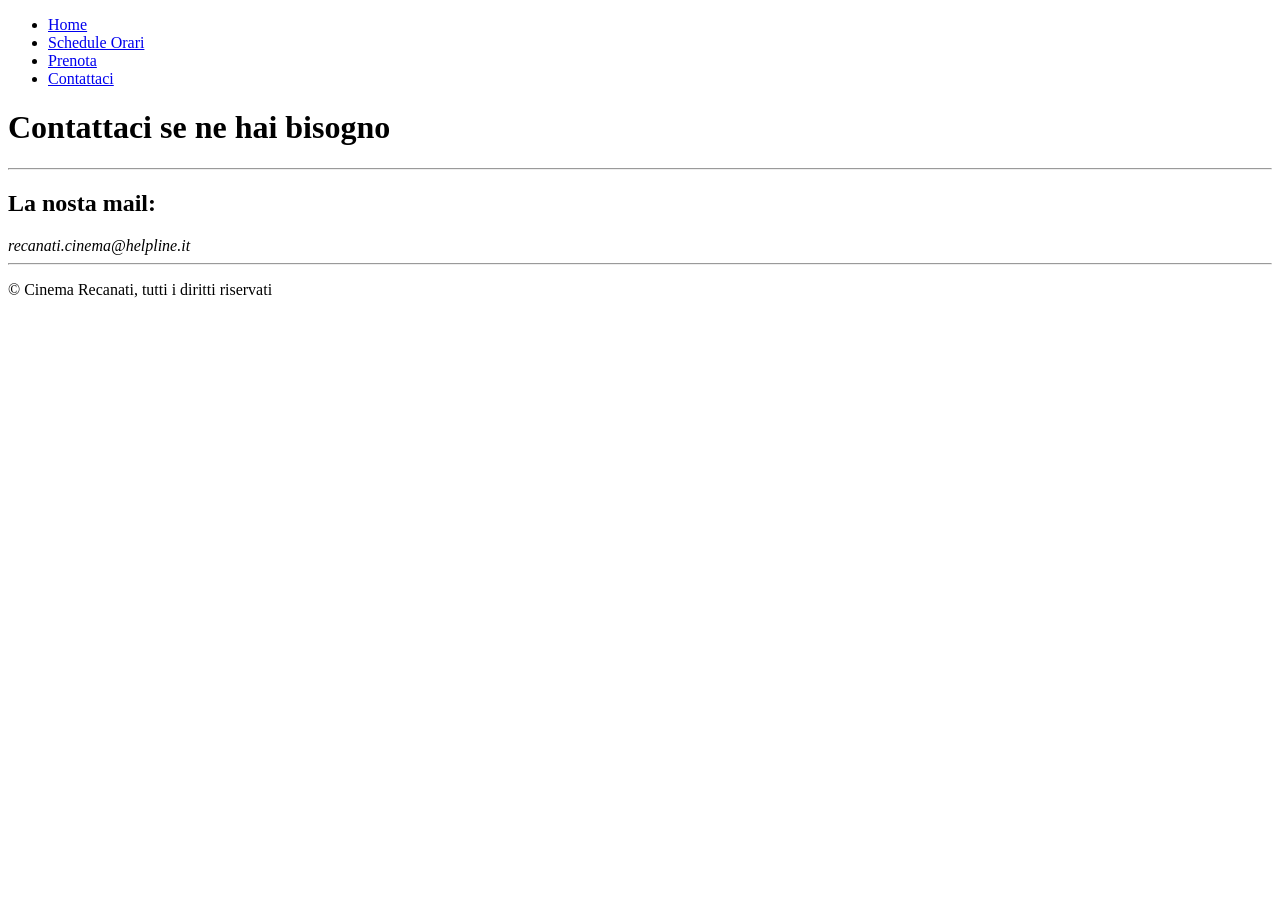
<file: contatti.html>
<!DOCTYPE html>
<html lang="it">
<head>
    <meta charset="UTF-8">
    <meta name="viewport" content="width=device-width, initial-scale=1.0">
    <title>Recanati Cinema - Pagina principale</title>
</head>
<body>
    <header>
        <nav>
            <ul>
                <li><a aria-current="page" href="index.html">Home</a></li>
                <li><a aria-current="page" href="programmazione.html">Schedule Orari</a></li>
                <li><a aria-current="page" href="prenota.html">Prenota</a></li>
                <li><a aria-current="page" href="contatti.html">Contattaci</a></li>
            </ul>
        </nav>
        <h1>Contattaci se ne hai bisogno</h1>
    </header>
    <hr>
    <main>
        <section>
            <h2>La nosta mail:</h2>
                <address>recanati.cinema@helpline.it</address>
        </section>
    </main>
    <hr>
    <footer>
        <p>&copy Cinema Recanati, tutti i diritti riservati</p>
    </footer>
</body>
</html>
</file>
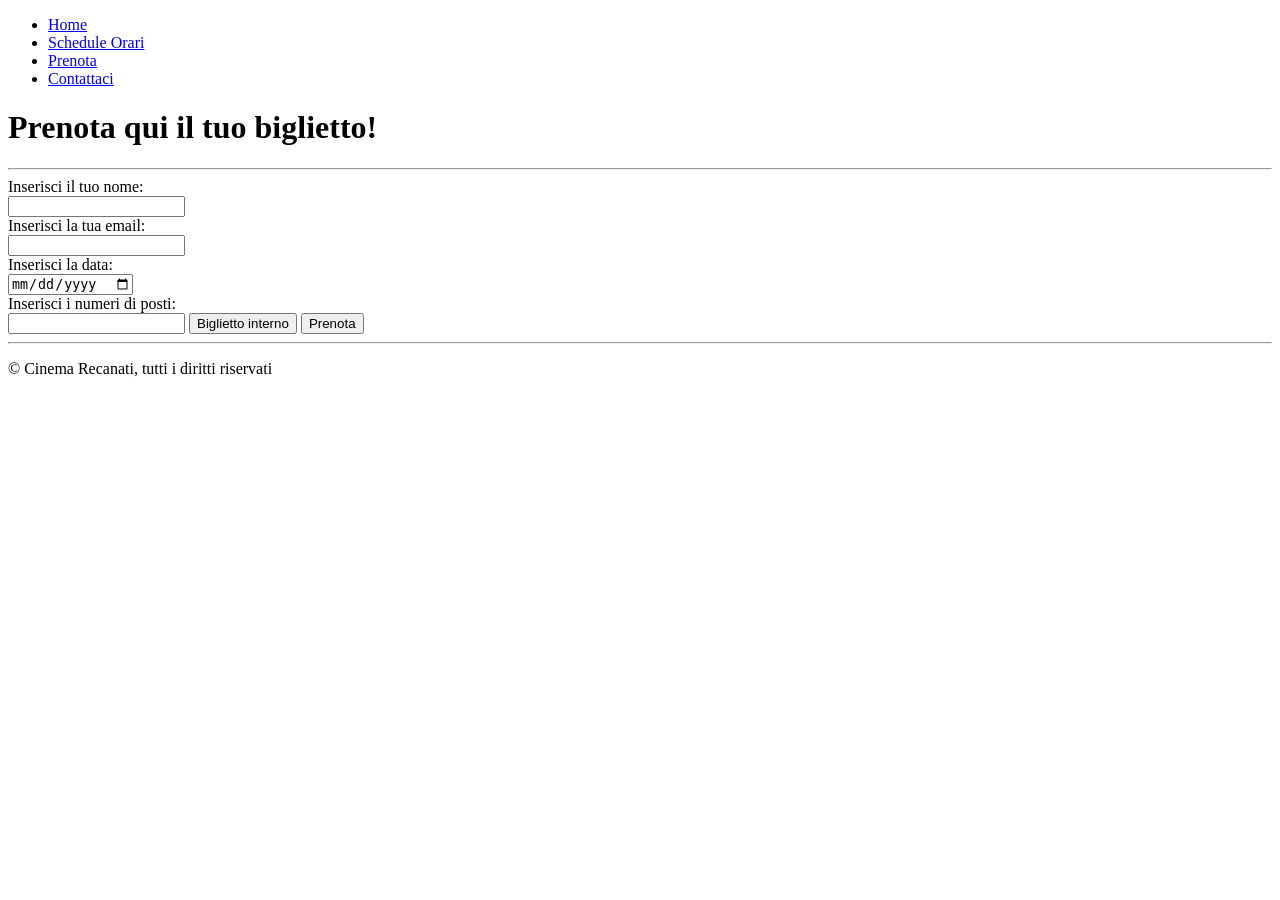
<file: prenota.html>
<!DOCTYPE html>
<html lang="it">
<head>
    <meta charset="UTF-8">
    <meta name="viewport" content="width=device-width, initial-scale=1.0">
    <title>Recanati Cinema - Pagina principale</title>
</head>
<body>
    <header>
        <nav>
            <ul>
                <li><a aria-current="page" href="index.html">Home</a></li>
                <li><a aria-current="page" href="programmazione.html">Schedule Orari</a></li>
                <li><a aria-current="page" href="prenota.html">Prenota</a></li>
                <li><a aria-current="page" href="contatti.html">Contattaci</a></li>
            </ul>
        </nav>
        <h1>Prenota qui il tuo biglietto!</h1>
    </header>
    <hr>
    <main>
        <section>
                <form type="/booking" action="get">
                    Inserisci il tuo nome:
                </form>
                <input type="text">
                <form type="/re" action="get">
                    Inserisci la tua email:
                </form>
                <input type="email">
                <form type="/e" action="get">
                    Inserisci la data:
                </form>
                <input type="date">
                <form type="/y" action="get">
                    Inserisci i numeri di posti:
                </form>
                <input type="number">
                <button onclick="RadioNodeList">Biglietto interno</button>
                <button>Prenota</button>
        </section>
    </main>
    <hr>
    <footer>
        <p>&copy Cinema Recanati, tutti i diritti riservati</p>
    </footer>
</body>
</html>
</file>
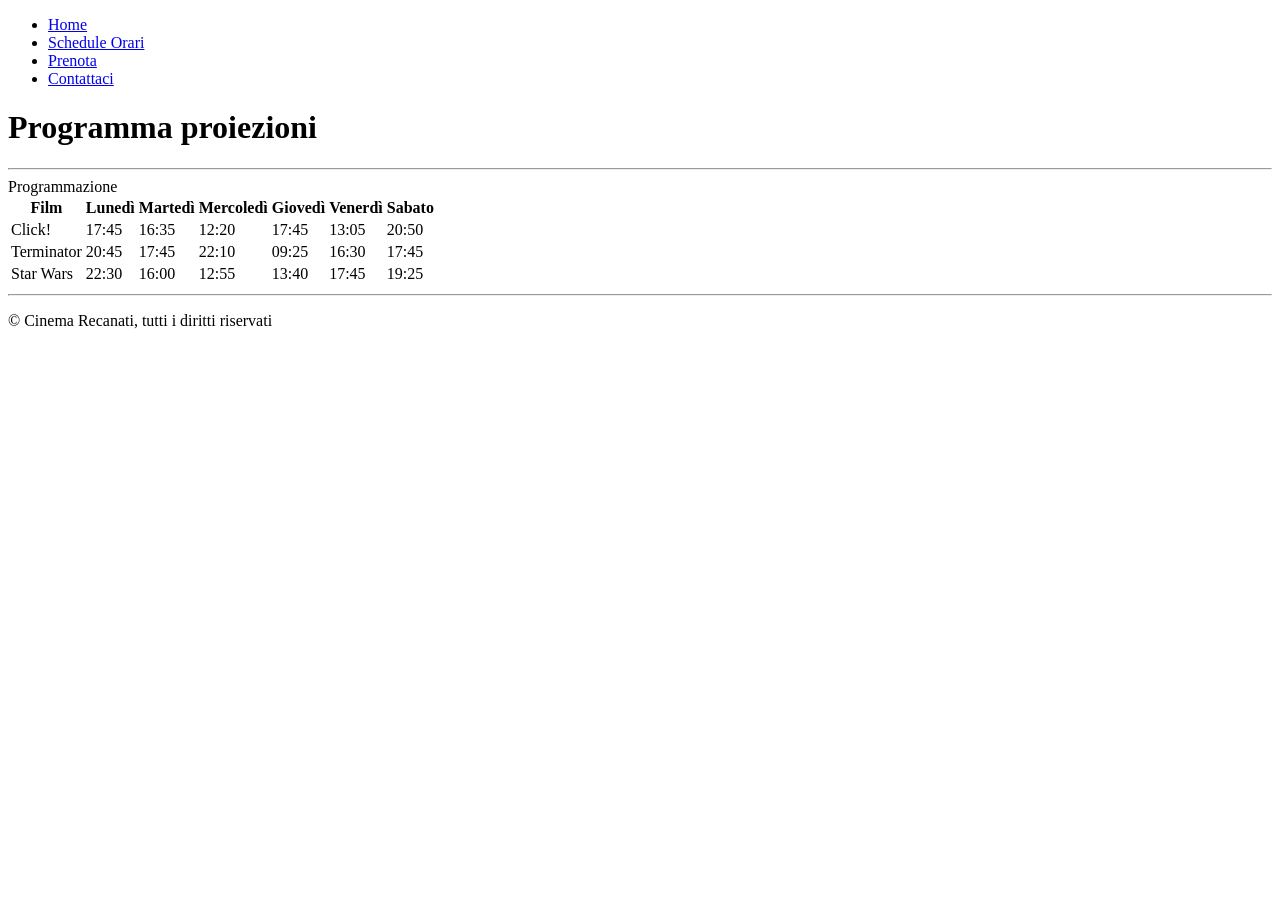
<file: programmazione.html>
<!DOCTYPE html>
<html lang="it">
<head>
    <meta charset="UTF-8">
    <meta name="viewport" content="width=device-width, initial-scale=1.0">
    <title>Recanati Cinema - Schedule Orari</title>
</head>
<body>
    <header>
        <nav>
            <ul>
                <li><a aria-current="page" href="index.html">Home</a></li>
                <li><a aria-current="page" href="programmazione.html">Schedule Orari</a></li>
                <li><a aria-current="page" href="prenota.html">Prenota</a></li>
                <li><a aria-current="page" href="contatti.html">Contattaci</a></li>
            </ul>
        </nav>
        <h1>Programma proiezioni</h1>
    </header>
    <hr>
    <main>
        <caption>Programmazione</caption>
        <table>
            <thead>
                <tr>
                    <th>Film</th>
                    <th>Lunedì</th>
                    <th>Martedì</th>
                    <th>Mercoledì</th>
                    <th>Giovedì</th>
                    <th>Venerdì</th>
                    <th>Sabato</th>
                </tr>
            </thead>

            <tbody>
                <tr aria-rowindex="1">
                    <td>
                        Click!
                    </td>
                     <td>
                        17:45
                    </td>
                     <td>
                        16:35
                    </td>
                    <td>
                        12:20
                    </td>
                    <td>
                        17:45
                    </td>
                    <td>
                        13:05
                    </td>
                    <td>
                        20:50
                    </td>
                </tr>
                    <tr aria-colspan="2">
                    <td>
                        Terminator
                    </td>
                     <td>
                        20:45
                    </td>
                    <td>
                        17:45
                    </td>
                    <td>
                        22:10
                    </td>
                    <td>
                        09:25
                    </td>
                    <td>
                        16:30
                    </td>
                    <td>
                        17:45
                    </td>
                </tr>
                    <tr aria-rowindex="3">
                    <td>
                        Star Wars
                    </td>
                     <td>
                        22:30
                    </td>
                    <td>
                        16:00
                    </td>
                    <td>
                        12:55
                    </td>
                    <td>
                        13:40
                    </td>
                    <td>
                        17:45
                    </td>
                    <td>
                        19:25
                    </td>
                </tr>
            </tbody>
        </table>
    </main>
    <hr>
    <footer>
        <p>&copy Cinema Recanati, tutti i diritti riservati</p>
    </footer>
</body>
</html>
</file>
